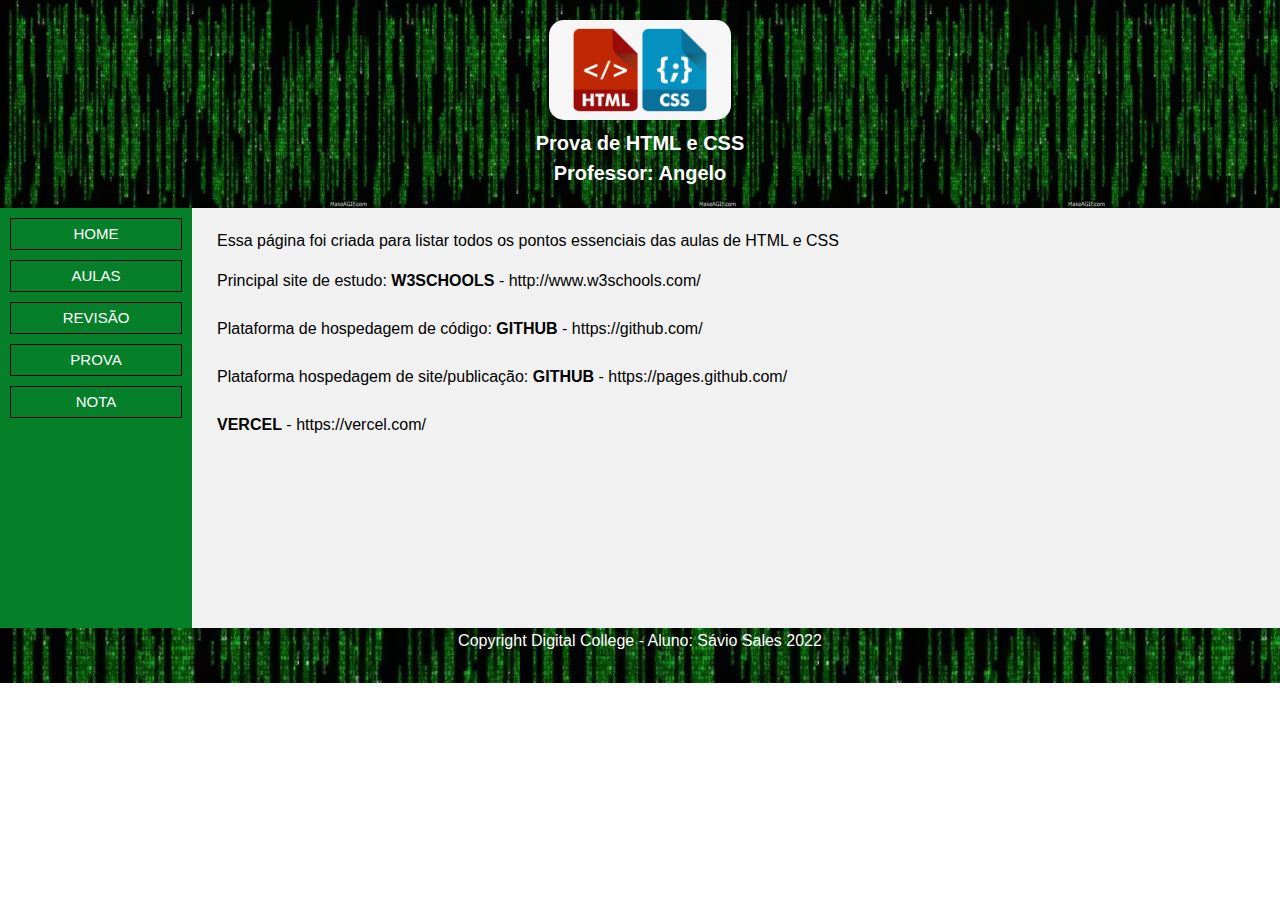
<file: index.html>
<!DOCTYPE html>
<html lang="pt-br">
<head>
    <meta charset="UTF-8">
    <meta http-equiv="X-UA-Compatible" content="IE=edge">
    <meta name="viewport" content="width=device-width, initial-scale=1.0">
    <link rel="stylesheet" href="./css/style.css">
    <link rel="stylesheet" href="./css/reset.css">
    <title>Digital Prova - HTML/CSS</title>

</head>
<body>
    <header class="cabecalho-padrao">
        <img src="./img/prova-html.png" alt="Prova HTML" class="img-logo">
        <h2>Prova de HTML e CSS</h2> 
        <h3>Professor: Angelo</h3>
    </header>
    <section>
        <nav class="menu-lateral">
            <ul>
                <a href="./index.html"><li>Home</li></a>
                <a href="./aulas.html"><li>Aulas</li></a>
                <a href="./revisao.html"><li>Revisão</li></a>
                <a href="./prova.html"><li>Prova</li></a>
                <a href="./nota.html"><li>Nota</li></a>
            </ul>
        </nav>
        <article class="artigo-home">
           <p id="paragrafo-home">
            Essa página foi criada para listar todos os pontos essenciais das aulas de HTML e CSS <br><br>
            Principal site de estudo:
             <a href="http://www.w3schools.com/">W3Schools</a> - http://www.w3schools.com/<br><br>
            Plataforma de hospedagem de código:
            <a href="https://github.com/">GitHub</a> - https://github.com/<br><br>

            Plataforma hospedagem de site/publicação:
        <a href="https://pages.github.com/">GitHub</a> - https://pages.github.com/ <br><br>
        <a href="https://vercel.com/">Vercel</a> - https://vercel.com/
            

           </p>
        </article>
    </section>
    <footer id="rodape">
        <p>Copyright Digital College - Aluno: Sávio Sales 2022</p>  
    </footer>

</body>
</html>
</file>
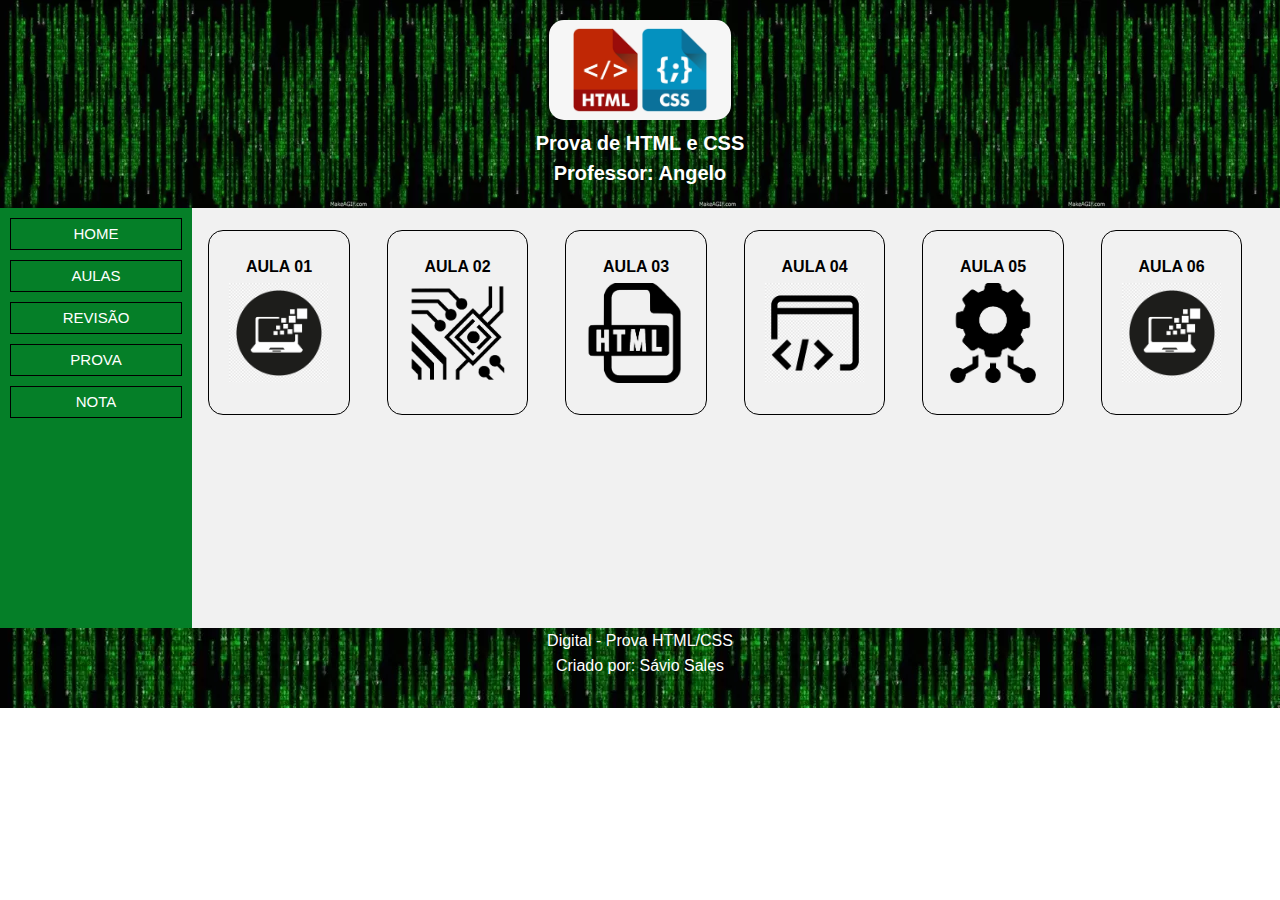
<file: aulas.html>
<!DOCTYPE html>
<html lang="pt-br">
<head>
    <meta charset="UTF-8">
    <meta http-equiv="X-UA-Compatible" content="IE=edge">
    <meta name="viewport" content="width=device-width, initial-scale=1.0">
    <link rel="stylesheet" href="./css/style.css">
    <link rel="stylesheet" href="./css/reset.css">
    <title>Digital Prova - HTML/CSS</title>

</head>
<body>
    <header class="cabecalho-padrao">
        <img src="./img/prova-html.png" alt="Prova HTML" class="img-logo">
        <h2>Prova de HTML e CSS</h2> 
        <h3>Professor: Angelo</h3>
    </header>
    <section>
        <nav class="menu-lateral">
            <ul>
                <a href="./index.html"><li>Home</li></a>
                <a href="./aulas.html"><li>Aulas</li></a>
                <a href="./revisao.html"><li>Revisão</li></a>
                <a href="./prova.html"><li>Prova</li></a>
                <a href="./nota.html"><li>Nota</li></a>
            </ul>
        </nav>
        <article>
            <ul class="menu-aulas">
                <li>
                    <h3>Aula 01</h3>
                    <img src="./img/aula0.png" alt="" class="img-aula">
                </li>
                <li>
                    <h3>Aula 02</h3>
                    <img src="./img/aula1.png" alt="" class="img-aula">
                </li>
                <li>
                    <h3>Aula 03</h3>
                    <img src="./img/aula2.png" alt="" class="img-aula">
                </li>
                <li>
                    <h3>Aula 04</h3>
                    <img src="./img/aula4.png" alt="" class="img-aula">
                </li>
                <li>
                    <h3>Aula 05</h3>
                    <img src="./img/aula5.png" alt="" class="img-aula">
                </li>
                <li>
                    <h3>Aula 06</h3>
                    <img src="./img/aula0.png" alt="" class="img-aula">
                </li>
            </ul>
        </article>
    </section>
    <footer id="rodape">
        <p>Digital - Prova HTML/CSS <br>
       Criado por: Sávio Sales</p>  

    </footer>

</body>
</html>
</file>
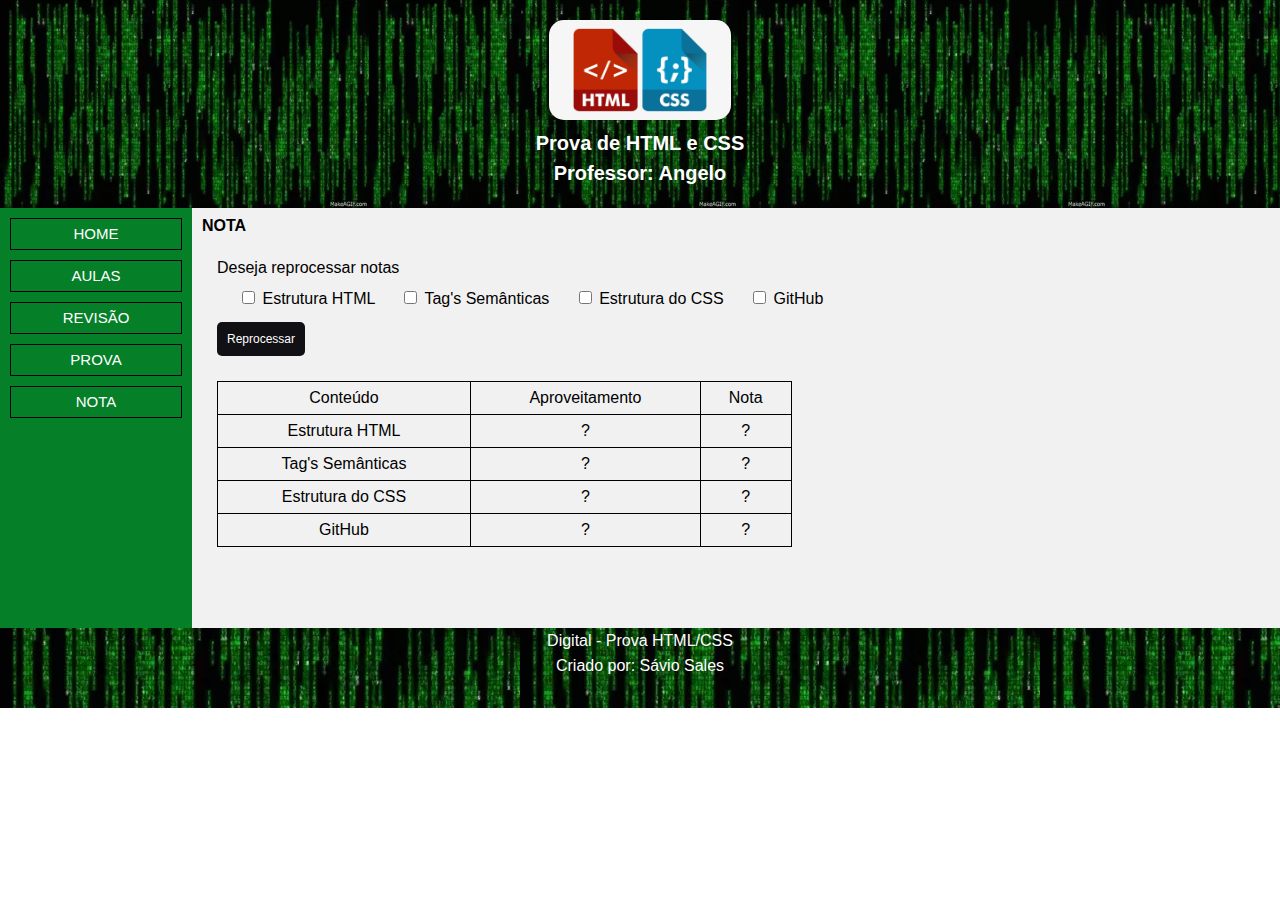
<file: nota.html>
<!DOCTYPE html>
<html lang="pt-br">
<head>
    <meta charset="UTF-8">
    <meta http-equiv="X-UA-Compatible" content="IE=edge">
    <meta name="viewport" content="width=device-width, initial-scale=1.0">
    <link rel="stylesheet" href="./css/style.css">
    <link rel="stylesheet" href="./css/reset.css">
    <title>Digital Prova - HTML/CSS</title>

</head>
<body>
    
    <header class="cabecalho-padrao">
        <img src="./img/prova-html.png" alt="Prova HTML" class="img-logo">
        <h2>Prova de HTML e CSS</h2> 
        <h3>Professor: Angelo</h3>
    </header>
    <section>
        <nav class="menu-lateral">
            <ul>
                <a href="./index.html"><li>Home</li></a>
                <a href="./aulas.html"><li>Aulas</li></a>
                <a href="./revisao.html"><li>Revisão</li></a>
                <a href="./prova.html"><li>Prova</li></a>
                <a href="./nota.html"><li>Nota</li></a>
            </ul>
        </nav>
        <article>
            <div>
            <h2 class="indice-paginas">NOTA</h2>
            <div id="nota-revisao">
            <form action=""></form><br>
            <label for="">Deseja reprocessar notas</label><br>
            <input type="checkbox" name="Estrutura HTML" id="notas">
            <label for="">Estrutura HTML</label>
            
            <input type="checkbox" name="Tag's Semânticas" id="notas">
            <label for="">Tag's Semânticas</label>
            
            <input type="checkbox" name="Estrutura do CSS" id="notas">
            <label for="">Estrutura do CSS</label>
           
            <input type="checkbox" name="GitHub" id="notas">
            <label for="">GitHub</label><br>
            
            <input type="button" value="Reprocessar" id="buttom-reprocessar">
            </div>
        
            </div>


           <div class="table-nota">
                <table class="table-nota">
                    <tr>
                        <td>Conteúdo</td>
                        <td>Aproveitamento</td>
                        <td>Nota</td>
                    </tr>
                    <tr>
                        <td>Estrutura HTML</td>
                        <td>?</td>
                        <td>?</td>
                    </tr>
                    <tr>
                        <td> Tag's Semânticas</td>
                        <td>?</td>
                        <td>?</td>
                    </tr>
                    <tr>
                        <td>Estrutura do CSS</td>
                        <td>?</td>
                        <td>
                            ?
                        </td>
                    </tr>
                    <tr>
                        <td>GitHub</td>
                        <td>?</td>
                        <td>?</td>
                    </tr>

                </table>
            </div>
        </article>
    </section>
    <footer id="rodape">
        <p>Digital - Prova HTML/CSS <br>
       Criado por: Sávio Sales</p>  

    </footer>

</body>
</html>
</file>
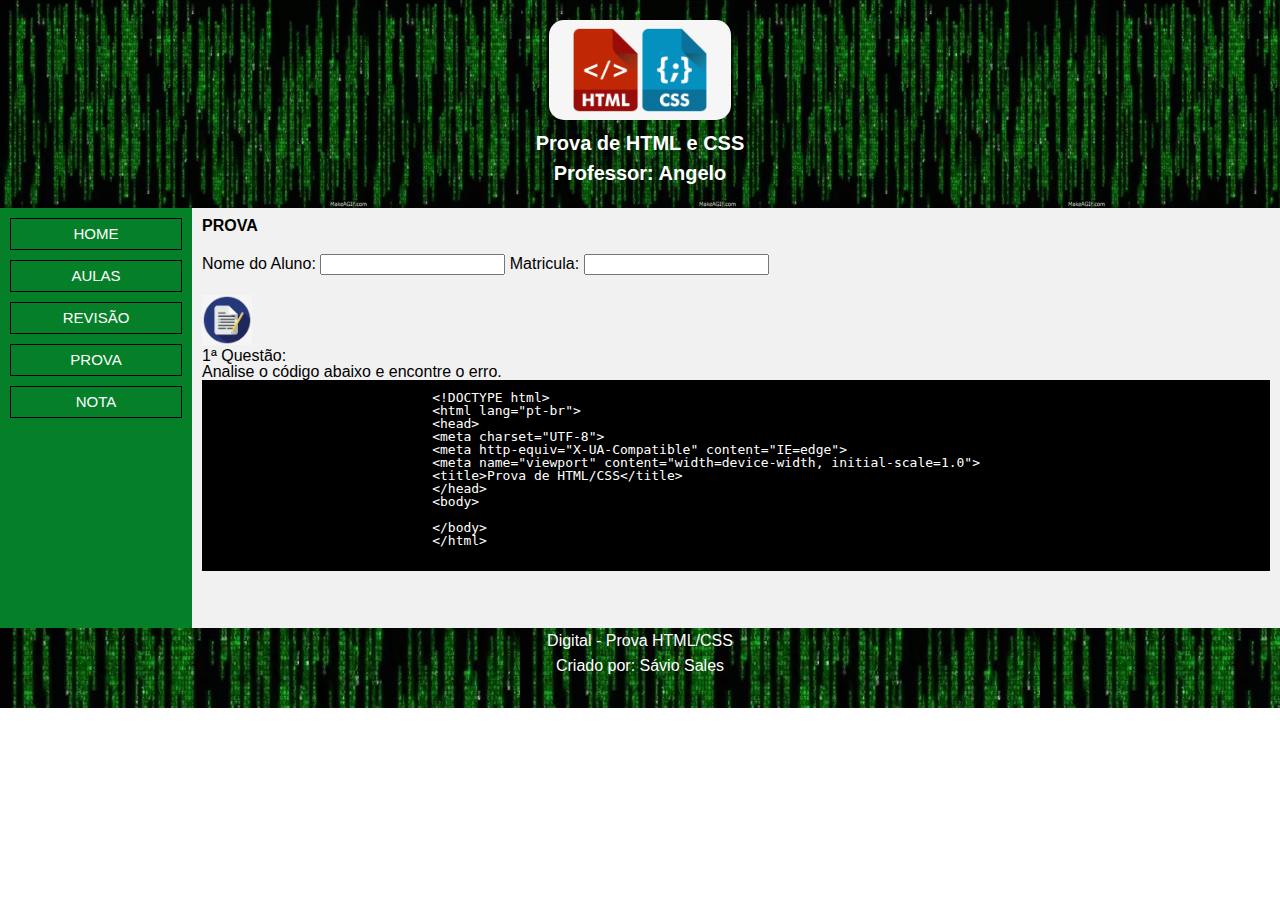
<file: prova.html>
<!DOCTYPE html>
<html lang="pt-br">
<head>
    <meta charset="UTF-8">
    <meta http-equiv="X-UA-Compatible" content="IE=edge">
    <meta name="viewport" content="width=device-width, initial-scale=1.0">
    <link rel="stylesheet" href="./css/style.css">
    <link rel="stylesheet" href="./css/reset.css">
    <title>Digital Prova - HTML/CSS</title>

</head>
<body>
    
    <header class="cabecalho-padrao">
        <img src="./img/prova-html.png" alt="Prova HTML" class="img-logo">
        <h2>Prova de HTML e CSS</h2> 
        <h3>Professor: Angelo</h3>
    </header>
    <section>
        <nav class="menu-lateral">
            <ul>
                <a href="./index.html"><li>Home</li></a>
                <a href="./aulas.html"><li>Aulas</li></a>
                <a href="./revisao.html"><li>Revisão</li></a>
                <a href="./prova.html"><li>Prova</li></a>
                <a href="./nota.html"><li>Nota</li></a>
            </ul>
        </nav>
        <article>
           <div>
            <h2 class="indice-paginas">PROVA</h2>
            </div>

            <form action=""></form>
            <div id="dados-aluno">
                <Label>Nome do Aluno: </Label>
                <input type="text" name="" id="">
                <Label>Matricula: </Label>
                <input type="text" name="" id="">
            </div>
            <section id="questao">
            <img src="./img/icone-prova.png" alt="Prova" height="50px" width="50px">
                <div>
                <p>1ª Questão: <br>
                    Analise o código abaixo e encontre o erro.
                    <div id="codigo-analise">
                    <pre>
                            &lt!DOCTYPE html>
                            &lthtml lang="pt-br">
                            &lthead>
                            &ltmeta charset="UTF-8">
                            &ltmeta http-equiv="X-UA-Compatible" content="IE=edge">
                            &ltmeta name="viewport" content="width=device-width, initial-scale=1.0">
                            &lttitle>Prova de HTML/CSS&lt/title>
                            &lt/head>
                            &ltbody>
                                
                            &lt/body>
                            &lt/html>
                    </pre>
              
                </p>

                </div>
            </section>

                
           </div>
        </article>
    </section>
    <footer id="rodape">
        <p>Digital - Prova HTML/CSS <br>
       Criado por: Sávio Sales</p>  

    </footer>

</body>
</html>
</file>
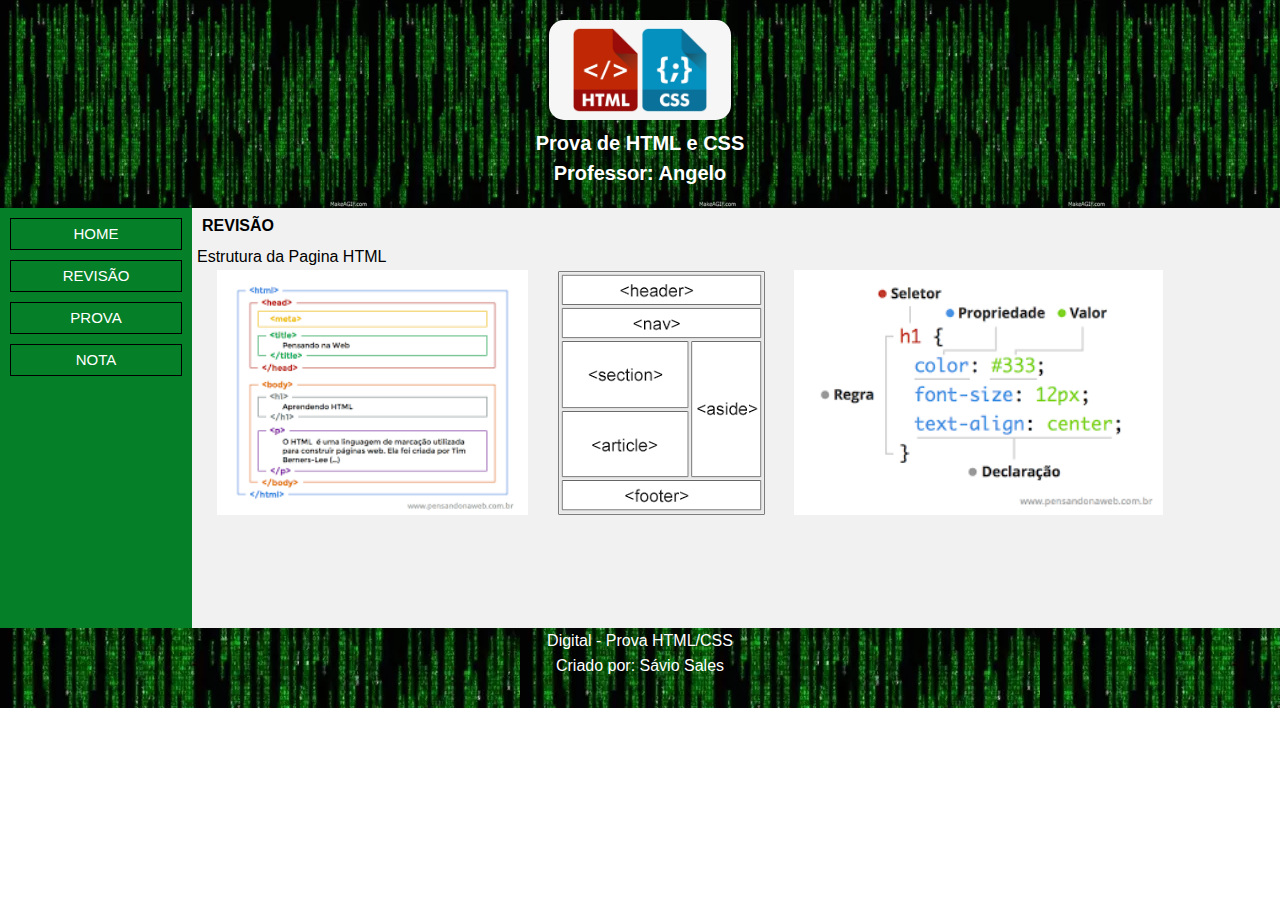
<file: revisao.html>
<!DOCTYPE html>
<html lang="pt-br">
<head>
    <meta charset="UTF-8">
    <meta http-equiv="X-UA-Compatible" content="IE=edge">
    <meta name="viewport" content="width=device-width, initial-scale=1.0">
    <link rel="stylesheet" href="./css/style.css">
    <link rel="stylesheet" href="./css/reset.css">
    <title>Digital Prova - HTML/CSS</title>
    

</head>
<body>
    
    <header class="cabecalho-padrao">
        <img src="./img/prova-html.png" alt="Prova HTML" class="img-logo">
        <h2>Prova de HTML e CSS</h2> 
        <h3>Professor: Angelo</h3>
    </header>
    <section>
        <nav class="menu-lateral">
            <ul>
                <a href="./index.html"><li>Home</li></a>
                <a href="./revisao.html"><li>Revisão</li></a>
                <a href="./prova.html"><li>Prova</li></a>
                <a href="./nota.html"><li>Nota</li></a>
            </ul>
        </nav>
        <article>
            <div>
            <h2 class="indice-paginas">REVISÃO</h2>
            </div>
            <div>
                <p id="artigo-revisao">Estrutura da Pagina HTML</p>
            </div>
            <div id="img-revisao-estrutura">
                <img src="./img/estrutura-html.png" alt="Estrutura HTML" height="245px" class="img-estrutura-css">
                <img src="./img/estrutura-semantica-html.png" alt="Estrutura semântica" class="img-estrutura-css" >
                <img src="./img/estrutura-css.png" alt="Estrutura css" height="245" class="img-estrutura-css" >
            </div>
        </article>
    </section>
    <footer id="rodape">
        <p>Digital - Prova HTML/CSS <br>
       Criado por: Sávio Sales</p>  

    </footer>

</body>
</html>
</file>
<file: css/style.css>
* {
    box-sizing: border-box;
  }

  body {
    font-family: Arial, Helvetica, sans-serif;
  }

  /* Bloco de códigos da Padrão */
  .cabecalho-padrao {
    background-image: url(./logo-matriz.gif);
    background-size: contain;
    width: 100%;
    padding: 20px;
    text-align: center;
    font-size: 20px ;
    color: white;
    line-height: 1.5;

    float: inline-start;
    width: 100%;

    /* display: inline-block;
    position: fixed; */
   
  }
 .img-logo{
    height: 100px;
    border-radius: 15px;
  }
  
  .menu-lateral {
    float: left;
    width: 15%;
    min-height: 420px;
    height: auto; 
    background: rgb(5, 127, 40);
    text-decoration: none; 
  }

  .menu-lateral ul, li, a {
    font-size: 15px;
    list-style-type: none;
    line-height: 2;
    text-transform: uppercase;
    text-decoration: none;
    color: white;
  }

  .menu-lateral li{
    height: 100%;
    text-align: center;
    border: 1px solid black;
    margin: 10px;
  }
  .menu-lateral a:hover li:hover {
    color: white;
    /* width: 100%; */
    background-color: black;
    padding-left: 5px; 
  }

  .indice-paginas{
    padding: 10px;
  }

  article {
    float: left;
    padding: 20px;
    width: 85%;
    background-color: #f1f1f1;
    min-height: 420px;
    height: auto; 
  }

  /* section::after {
    content: "";
    display: table;
    clear: both;
  } */

  #rodape{
    background-image: url(./logo-matriz.gif);
    text-align:center;
    width: 100%; 
    padding: 30px;
    
    line-height: 25px; 
    /* revisar espaçamento de linha */
    color: white; 
  }

/* Bloco de Notas da pagina Home */
#paragrafo-home{
  padding: 25px;
}

.artigo-home a{
  color: black;
  font-weight: bold;
}

/* Bloco de Notas da Pagina Aulas */
.menu-aulas li{
  display: inline-block;
  padding: 20px;
  margin: 2% 1.5%;
  text-align: center;
  width: 13%;
  color: black;

  box-sizing: border-box ;
  vertical-align: top;
  border: 1px solid black;
  border-radius: 15px;

}



.menu-aulas li:hover {
  border: 3px solid rgb(22, 120, 11);
  color: green;
}

.img-aula{
  height: 100px;
}
.menu-aulas img:hover{
  height: 110px;
  text-align: center;
}



/* Bloco de CSS da pagina Revisão */
#artigo-revisao {
  padding: 5px;
  display: inline-block;

}

#img-revisao-estrutura{
  display: inline-block;
  width: 100%;
  padding-right: 10px;
  position: relative;
  
}

.img-estrutura-css{
  display: inline-block;
  padding-left: 25px;
  /* position:static; */
  /* width: 50%; */
  
}

#nota-revisao{
  padding-left: 25px;
}

#nota-revisao label, {
 padding: 10px;
 margin: 10px;
}

#notas{
  margin-top: 15px;
  padding: 5px;
  margin-left: 25px;
}

#buttom-reprocessar {
  margin-top: 15px;
  padding: 10px;
  color: white;
  background-color: rgb(17, 17, 21);
  border: none;
  border-radius: 5px;
  text-align: center;
  text-decoration: none;
  display: inline-block;
  font-size: 12px;
}

/* Bloco de Códigos da Página Prova */

#dados-aluno{
  padding: 10px;
}
#questao{
  padding: 10px;
}

#codigo-analise pre
{
  width: 100%;
  padding: 10px;
  border: 1px solid black;
  color: white;
  background-color: black
}

/* Bloco de Código da Página Notas */

.table-nota td{
  border: 1px solid black;
  text-align: center;
  padding: 8px;
}

.table-nota{
  font-family: arial, sans-serif;
  border-collapse: collapse;
  width: 75%;
  text-align: center;
  padding: 25px
}
</file>
